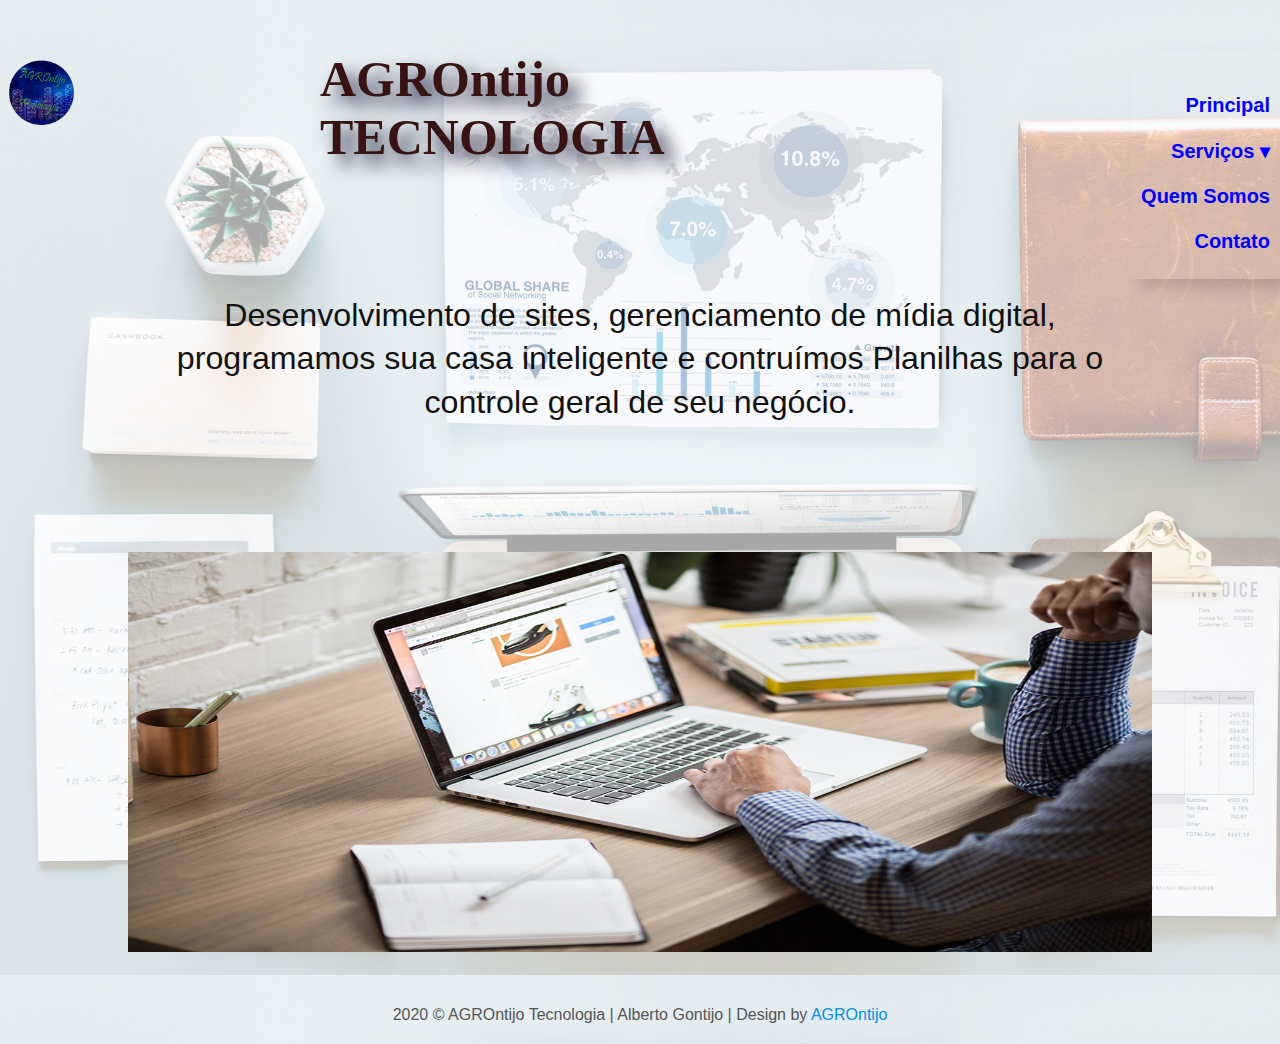
<file: responsivo_menu/index.html>
<!DOCTYPE html>
<html lang="pt-br">
    
<head>
    <meta charset="UTF-8">
    <meta name="viewport" content="width=device-width, initial-scale=1.0">
    <title>AGROntijo</title>
    <link rel="stylesheet" href="style.css">
    <link rel="stylesheet" href="CSS_carrossel/gallery.theme.css">
    <link rel="stylesheet" href="CSS_carrossel/gallery.min.css">
    <link rel="stylesheet" type="text/css" href="CSS_tamanho_imagem/wing.min.css">
</head>
<body>
    <div class="logo">
        <img class = 'logo' src="imagens/logo_500.png" alt="">
    </div>
    <nav class = "nav">
        <div class="menu">
            
            <ul>
                <li>
                    <a href="index.html">Principal</a>
                </li>
                <li class =  "drop">
                <a href = "">Serviços</a>
                    <ul class="dropdown">
                        <li><a href="sites.html">Sites</a></li>
                        <li><a href="redes_sociais.html">Redes Sociais</a></li>
                        <li><a href="casa_inteligente.html">Casa Inteligente</a></li>
                        <li><a href="planilhas.html">Planilhas</a></li>
                    </ul>
            </li>
            <li>
                <a href="quem_somos.html">Quem Somos</a>
            </li>
            <li>
                <a href="contato.html">Contato</a>
            </li>
            </ul>
        </div>
        
    </nav>                
                <h1 class="titulo"> AGROntijo<br>TECNOLOGIA </h1>
           
        <div class="caixa">
            <H2>Desenvolvimento de sites, gerenciamento de mídia digital, programamos sua casa inteligente e contruímos Planilhas para o controle geral de seu negócio.</H2>
        
        </div>    
        <div class="gallery autoplay items-4">

        <div id="item-1" class="control-operator"></div>
        <div id="item-2" class="control-operator"></div>
        <div id="item-3" class="control-operator"></div>
        <div id="item-4" class="control-operator"></div>

        

        <figure class="item">
            <picture >
            <source media="(max-width: 600px)" srcset="imagens/Site/pc_300.png" type="image/png">
            <source media="(max-width: 1050px)" srcset="imagens/Site/pc_700.png" type="image/png">
            <img  src="imagens/Site/pc_1000.png" alt="Imagem flexível">
            </picture>
        </figure>

        <figure class="item">
            <picture >
                <source media="(max-width: 600px)" srcset="imagens/Redes_sociais/redes_b_300.png" type="image/png">
                <source media="(max-width: 1050px)" srcset="imagens/Redes_sociais/redes_b_700.png" type="image/png">
                <img src="imagens/Redes_sociais/redes_b_1000.png" alt="Imagem flexível">
            </picture>
        </figure>


        <figure class="item">
            <picture >
                <source media="(max-width: 600px)" srcset="imagens/Casa_inteligente/casa_02_300.png" type="image/png">
                <source media="(max-width: 1050px)" srcset="imagens/Casa_inteligente/casa_02_700.png" type="image/png">
                <img src="imagens/Casa_inteligente/casa_02_1000.png" alt="Imagem flexível">
            </picture>
        </figure>
        <figure class="item">
            <picture >
                <source media="(max-width: 600px)" srcset="imagens/Planilhas/planilhas_b_300.png" type="image/png">
                <source media="(max-width: 1050px)" srcset="imagens/Planilhas/planilhas_b_700.png" type="image/png">
                <img src="imagens/Planilhas/planilhas_b_1000.png" alt="Imagem flexível">
            </picture>
        </figure>      
    

        </div>
  
           
                    
    <footer>
        <p class = "main"> 2020 &copy AGROntijo Tecnologia | Alberto Gontijo | Design by <a href="https://agrontijo.com">AGROntijo</a>

        </p>
    </footer>
    <script>
        $(".drop")
        .mouseover(function() {
        $(".dropdown").show(300);
        });
        $(".drop")
        .mouseleave(function() {
        $(".dropdown").hide(300);     
        });
    </script>

    

    
</body>
</html>
</file>
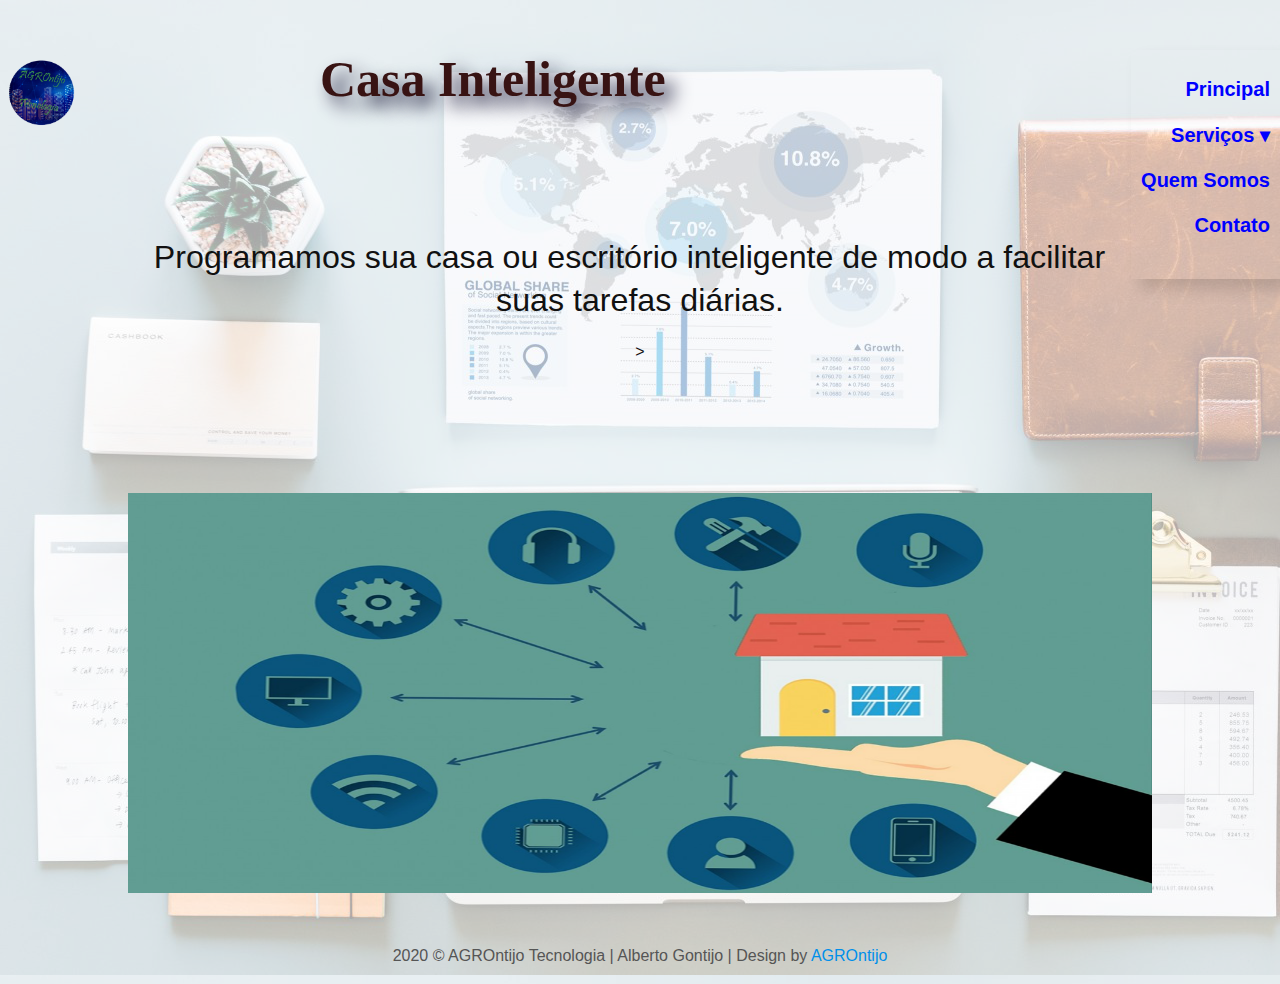
<file: responsivo_menu/casa_inteligente.html>
<!DOCTYPE html>
<html lang="pt-br">
    
<head>
    <meta charset="UTF-8">
    <meta name="viewport" content="width=device-width, initial-scale=1.0">
    <title>AGROntijo</title>
    <link rel="stylesheet" href="style.css">
    <link rel="stylesheet" href="CSS_carrossel/gallery.theme.css">
    <link rel="stylesheet" href="CSS_carrossel/gallery.min.css">
    <link rel="stylesheet" type="text/css" href="CSS_tamanho_imagem/wing.min.css">
</head>
<body>
    <div class="logo">
        <img class = 'logo' src="imagens/logo_500.png" alt="">
    </div>
    <nav class = "nav">
        <ul>
            <li>
                <a href="index.html">Principal</a>
            </li>
            <li class =  "drop">
                <a href = "">Serviços</a>
                    <ul class="dropdown">
                        <li><a href="sites.html">Sites</a></li>
                        <li><a href="redes_sociais.html">Redes Sociais</a></li>
                        <li><a href="casa_inteligente.html">Casa Inteligente</a></li>
                        <li><a href="planilhas.html">Planilhas</a></li>
                    </ul>
            </li>
            <li>
                <a href="quem_somos.html">Quem Somos</a>
            </li>
            <li>
                <a href="contato.html">Contato</a>
            </li>
        </ul>
    </nav>
    <div class="cabecalho">
        
        
                <h1 class="titulo"> Casa Inteligente</h1>
        
    </div>    
        <div class="caixa">
            <h2>
                Programamos sua casa ou escritório inteligente de modo a facilitar suas tarefas diárias.
            </h2>>
        </div>  

        <div class="gallery autoplay items-3">

            <div id="item-1" class="control-operator"></div>
            <div id="item-2" class="control-operator"></div>
            <div id="item-3" class="control-operator"></div>
    
            
    
            <figure class="item">
                <picture >
                <source media="(max-width: 600px)" srcset="imagens/Casa_inteligente/casa_01_300.png" type="image/png">
                <source media="(max-width: 1050px)" srcset="imagens/Casa_inteligente/casa_01_700.png" type="image/png">
                <img  src="imagens/Casa_inteligente/casa_01_1000.png" alt="Imagem flexível">
                </picture>
            </figure>
    
            <figure class="item">
                <picture >
                    <source media="(max-width: 600px)" srcset="imagens/Casa_inteligente/casa_02_300.png" type="image/png">
                    <source media="(max-width: 1050px)" srcset="imagens/Casa_inteligente/casa_02_700.png" type="image/png">
                    <img src="imagens/Casa_inteligente/casa_02_1000.png" alt="Imagem flexível">
                </picture>
            </figure>
    
    
            <figure class="item">
                <picture >
                    <source media="(max-width: 600px)" srcset="imagens/Casa_inteligente/casa_03_300.png" type="image/png">
                    <source media="(max-width: 1050px)" srcset="imagens/Casa_inteligente/casa_03_700.png" type="image/png">
                    <img src="imagens/Casa_inteligente/casa_03_1000.png" alt="Imagem flexível">
                </picture>
            </figure>
            
        
    
            </div>
      
           
                    
    <footer>
        <p class = "main"> 2020 &copy AGROntijo Tecnologia | Alberto Gontijo | Design by <a href="https://agrontijo.com">AGROntijo</a>

        </p>
    </footer>
    <script>
        $(".drop")
        .mouseover(function() {
        $(".dropdown").show(300);
        });
        $(".drop")
        .mouseleave(function() {
        $(".dropdown").hide(300);     
        });
    </script>

    

    
</body>
</html>
</file>
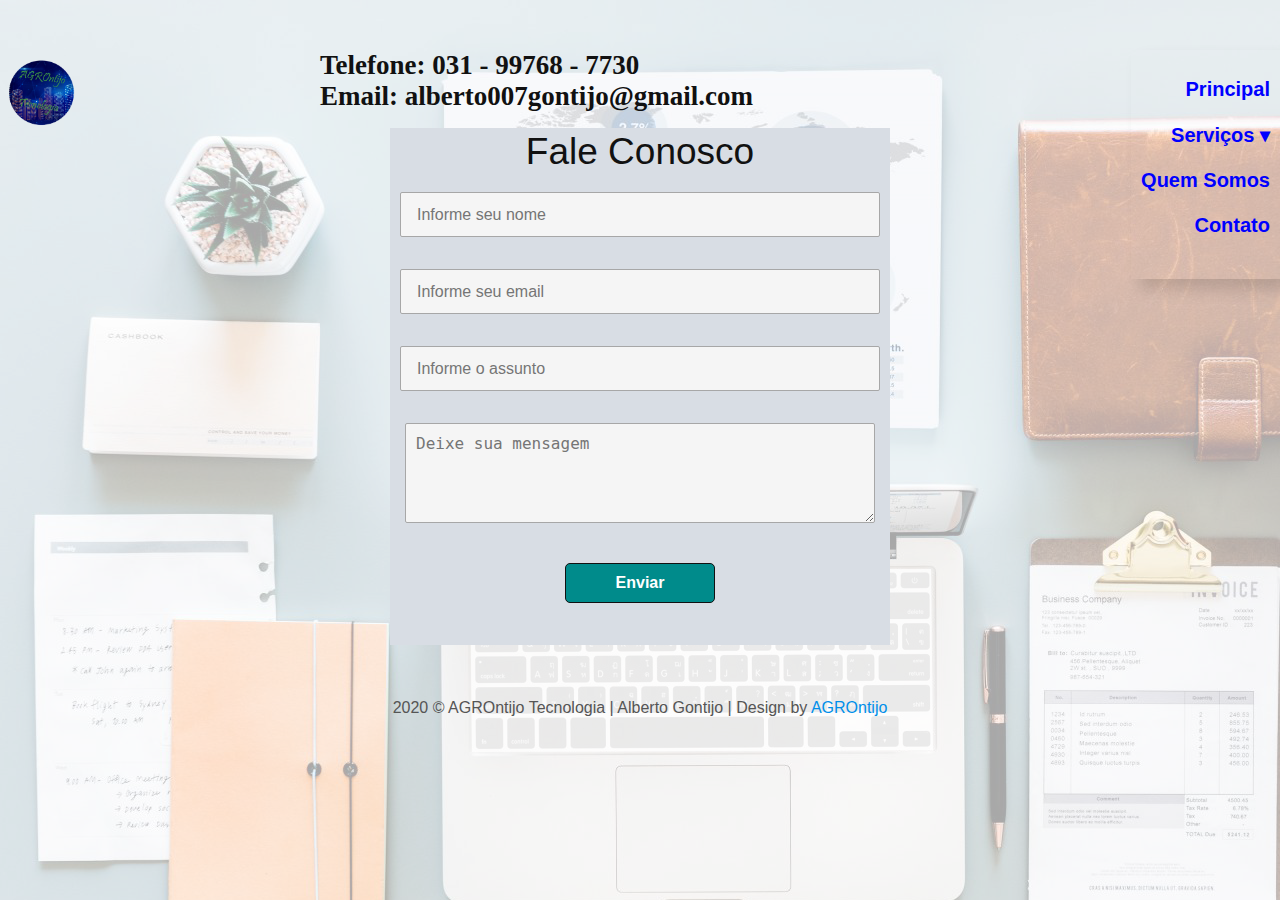
<file: responsivo_menu/contato.html>
<!DOCTYPE html>
<html lang="pt-br">
    
<head>
    <meta charset="UTF-8">
    <meta name="viewport" content="width=device-width, initial-scale=1.0">
    <title>AGROntijo</title>
    <link rel="stylesheet" href="style.css">
    <link rel="stylesheet" href="CSS_carrossel/gallery.theme.css">
    <link rel="stylesheet" href="CSS_carrossel/gallery.min.css">
    <link rel="stylesheet" type="text/css" href="CSS_tamanho_imagem/wing.min.css">
    <style>
        form{
            font-size: 16px;
            background-color: rgb(216, 221, 228);
            max-width: 500px;
            margin: 0 auto;
            text-align: center;
            padding: 0 10px 10px 10px;
        }
        input, textarea {
            width: 470px;
            padding: 10px;           

        }
        .enviar input{
            background-color: darkcyan;
            height: 40px;
            width: 150px;
            font-weight: bold;
            border-radius: 5px;
            color: white;
            cursor: pointer;
        }
        .enviar input:hover{
               background:#078; 
        }
        textarea{
            width: 470px;
            height: 100px;
            line-height: 20px;
        }
        
    </style>
</head>
<body>
    <div class="logo">
        <img class = 'logo' src="imagens/logo_500.png" alt="">
    </div>
    <nav class = "nav">
        <ul>
            <li>
                <a href="index.html">Principal</a>
            </li>
            <li class =  "drop">
                <a href = "">Serviços</a>
                    <ul class="dropdown">
                        <li><a href="sites.html">Sites</a></li>
                        <li><a href="redes_sociais.html">Redes Sociais</a></li>
                        <li><a href="casa_inteligente.html">Casa Inteligente</a></li>
                        <li><a href="planilhas.html">Planilhas</a></li>
                    </ul>
            </li>
            <li>
                <a href="quem_somos.html">Quem Somos</a>
            </li>
            <li>
                <a href="contato.html">Contato</a>
            </li>
        </ul>
    </nav>
    <div class="cabecalho">
        
        
    </div>    
    <h3 id="endereco"> Telefone: 031 - 99768 - 7730 <br>
        Email: alberto007gontijo@gmail.com
    </h3>
      
    <form name="forma" action="formulario.php" method="POST">
        <h1>Fale Conosco</h1>
        <p class="nome">
            <input type="text" name="nome" placeholder="Informe seu nome" required="required" >  </p>
        <p class="email">
            <input type="email" name="email" placeholder="Informe seu email" required="required">
        </p>
        <p class="assunto">
            <input type="text" name="assunto" placeholder="Informe o assunto" required="required">
        </p>
        <p class="mensagem">
            <textarea name="mensagem" placeholder="Deixe sua mensagem"></textarea>
        </p>
        <p class="enviar">
            <input type="submit" name="enviar" value="Enviar">
        </p>


    </form>
           
                    
    <footer>
        <p class = "main"> 2020 &copy AGROntijo Tecnologia | Alberto Gontijo | Design by <a href="https://agrontijo.com">AGROntijo</a>

        </p>
    </footer>
    <script>
        $(".drop")
        .mouseover(function() {
        $(".dropdown").show(300);
        });
        $(".drop")
        .mouseleave(function() {
        $(".dropdown").hide(300);     
        });
    </script>

    

    
</body>
</html>
</file>
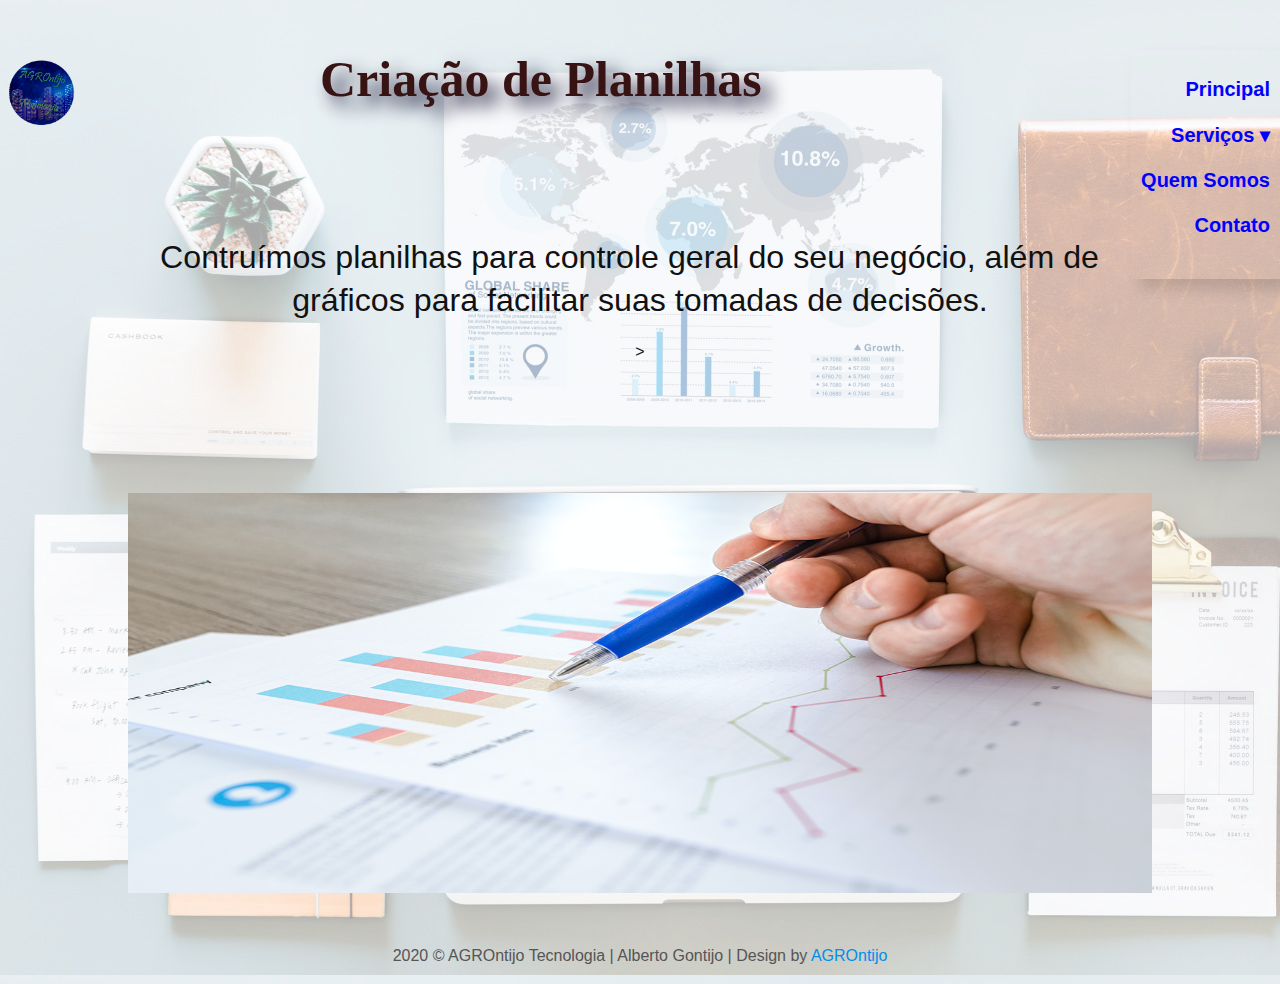
<file: responsivo_menu/planilhas.html>
<!DOCTYPE html>
<html lang="pt-br">
    
<head>
    <meta charset="UTF-8">
    <meta name="viewport" content="width=device-width, initial-scale=1.0">
    <title>AGROntijo</title>
    <link rel="stylesheet" href="style.css">
    <link rel="stylesheet" href="CSS_carrossel/gallery.theme.css">
    <link rel="stylesheet" href="CSS_carrossel/gallery.min.css">
    <link rel="stylesheet" type="text/css" href="CSS_tamanho_imagem/wing.min.css">
</head>
<body>
    <div class="logo">
        <img class = 'logo' src="imagens/logo_500.png" alt="">
    </div>
    <nav class = "nav">
        <ul>
            <li>
                <a href="index.html">Principal</a>
            </li>
            <li class =  "drop">
                <a href = "">Serviços</a>
                    <ul class="dropdown">
                        <li><a href="sites.html">Sites</a></li>
                        <li><a href="redes_sociais.html">Redes Sociais</a></li>
                        <li><a href="casa_inteligente.html">Casa Inteligente</a></li>
                        <li><a href="planilhas.html">Planilhas</a></li>
                    </ul>
            </li>
            <li>
                <a href="quem_somos.html">Quem Somos</a>
            </li>
            <li>
                <a href="contato.html">Contato</a>
            </li>
        </ul>
    </nav>
    <div class="cabecalho">
        
        
                <h1 class="titulo"> Criação de Planilhas </h1>
        
    </div>    
        <div class="caixa">
        <h2>
            Contruímos planilhas para controle geral do seu negócio, além de gráficos para facilitar suas tomadas de decisões.
        </h2>>
        </div>

        <div class="gallery autoplay items-3">

            <div id="item-1" class="control-operator"></div>
            <div id="item-2" class="control-operator"></div>
            <div id="item-3" class="control-operator"></div>
    
            
    
            <figure class="item">
                <picture >
                <source media="(max-width: 600px)" srcset="imagens/planilhas/planilhas_a_300.png" type="image/png">
                <source media="(max-width: 1050px)" srcset="imagens/Planilhas/planilhas_a_700.png" type="image/png">
                <img  src="imagens/Planilhas/planilhas_a_1000.png" alt="Imagem flexível">
                </picture>
            </figure>
    
            <figure class="item">
                <picture >
                    <source media="(max-width: 600px)" srcset="imagens/planilhas/planilhas_b_300.png" type="image/png">
                    <source media="(max-width: 1050px)" srcset="imagens/planilhas/planilhas_b_700.png" type="image/png">
                    <img src="imagens/Planilhas/planilhas_b_1000.png" alt="Imagem flexível">
                </picture>
            </figure>
    
    
            <figure class="item">
                <picture >
                    <source media="(max-width: 600px)" srcset="imagens/planilhas/planilhas_c_300.png" type="image/png">
                    <source media="(max-width: 1050px)" srcset="imagens/planilhas/planilhas_c_700.png" type="image/png">
                    <img src="imagens/Planilhas/planilhas_c_1000.png" alt="Imagem flexível">
                </picture>
            </figure>
            
        
    
            </div>
      
           
                    
    <footer>
        <p class = "main"> 2020 &copy AGROntijo Tecnologia | Alberto Gontijo | Design by <a href="https://agrontijo.com">AGROntijo</a>

        </p>
    </footer>
    <script>
        $(".drop")
        .mouseover(function() {
        $(".dropdown").show(300);
        });
        $(".drop")
        .mouseleave(function() {
        $(".dropdown").hide(300);     
        });
    </script>

    

    
</body>
</html>
</file>
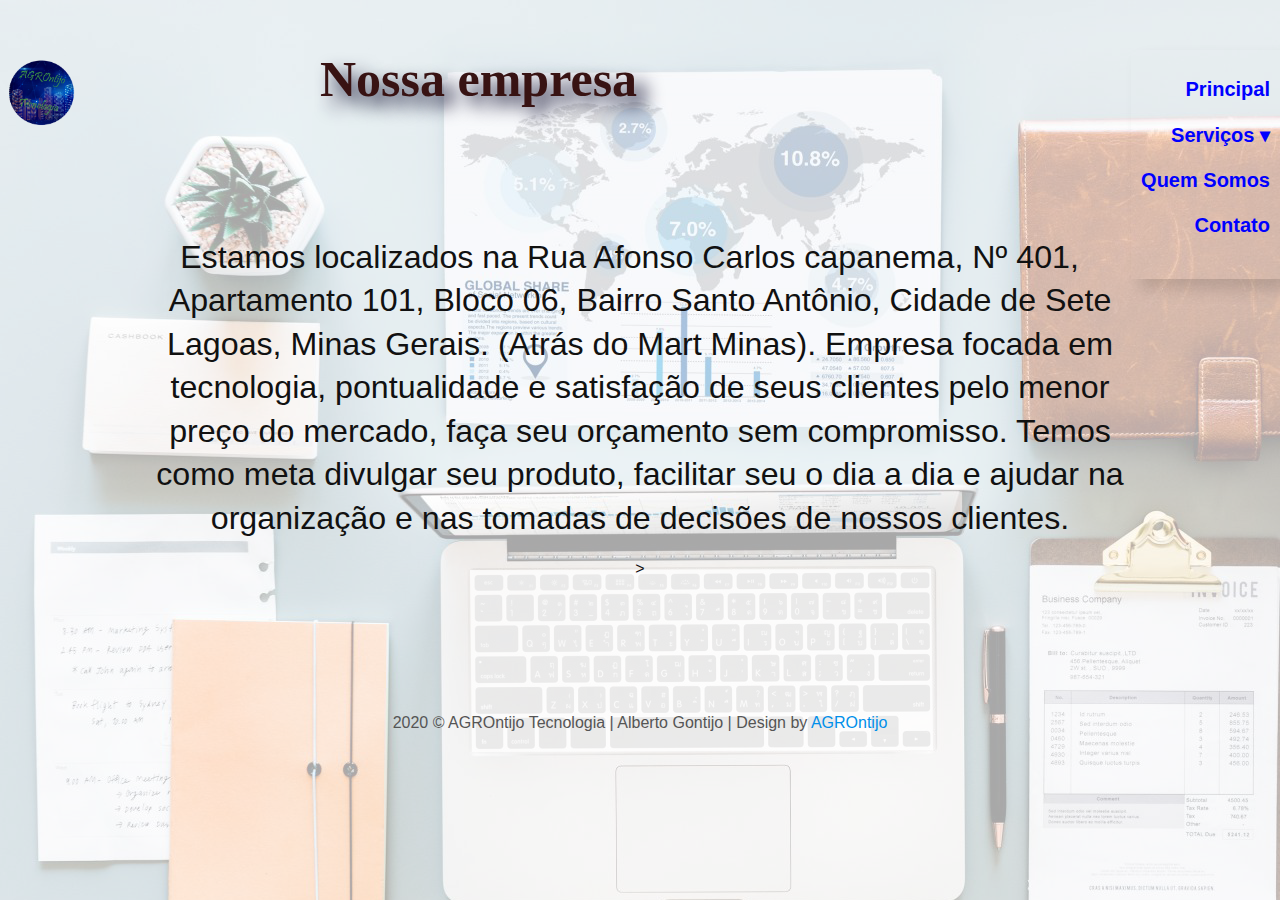
<file: responsivo_menu/quem_somos.html>
<!DOCTYPE html>
<html lang="pt-br">
    
<head>
    <meta charset="UTF-8">
    <meta name="viewport" content="width=device-width, initial-scale=1.0">
    <title>AGROntijo</title>
    <link rel="stylesheet" href="style.css">
    <link rel="stylesheet" href="CSS_carrossel/gallery.theme.css">
    <link rel="stylesheet" href="CSS_carrossel/gallery.min.css">
    <link rel="stylesheet" type="text/css" href="CSS_tamanho_imagem/wing.min.css">
</head>
<body>
    <div class="logo">
        <img class = 'logo' src="imagens/logo_500.png" alt="">
    </div>
    <nav class = "nav">
        <ul>
            <li>
                <a href="index.html">Principal</a>
            </li>
            <li class =  "drop">
                <a href = "">Serviços</a>
                    <ul class="dropdown">
                        <li><a href="sites.html">Sites</a></li>
                        <li><a href="redes_sociais.html">Redes Sociais</a></li>
                        <li><a href="casa_inteligente.html">Casa Inteligente</a></li>
                        <li><a href="planilhas.html">Planilhas</a></li>
                    </ul>
            </li>
            <li>
                <a href="quem_somos.html">Quem Somos</a>
            </li>
            <li>
                <a href="contato.html">Contato</a>
            </li>
        </ul>
    </nav>
    <div class="cabecalho">
        
        
                <h1 class="titulo"> Nossa empresa</h1>
        
    </div>    
        
        <div class="caixa">
        <h2>
            Estamos localizados na Rua Afonso Carlos capanema, Nº 401, Apartamento 101, Bloco 06, Bairro Santo Antônio, Cidade de Sete Lagoas, Minas Gerais. (Atrás do Mart Minas).
            Empresa focada em tecnologia, pontualidade e satisfação de seus clientes pelo menor preço do mercado, faça seu orçamento sem compromisso.
            Temos como meta divulgar seu produto, facilitar seu o dia a dia e ajudar na organização e nas tomadas de decisões de nossos clientes.

        </h2>>
        </div>   
                    
    <footer>
        <p class = "main"> 2020 &copy AGROntijo Tecnologia | Alberto Gontijo | Design by <a href="https://agrontijo.com">AGROntijo</a>

        </p>
    </footer>
    <script>
        $(".drop")
        .mouseover(function() {
        $(".dropdown").show(300);
        });
        $(".drop")
        .mouseleave(function() {
        $(".dropdown").hide(300);     
        });
    </script>

    

    
</body>
</html>
</file>
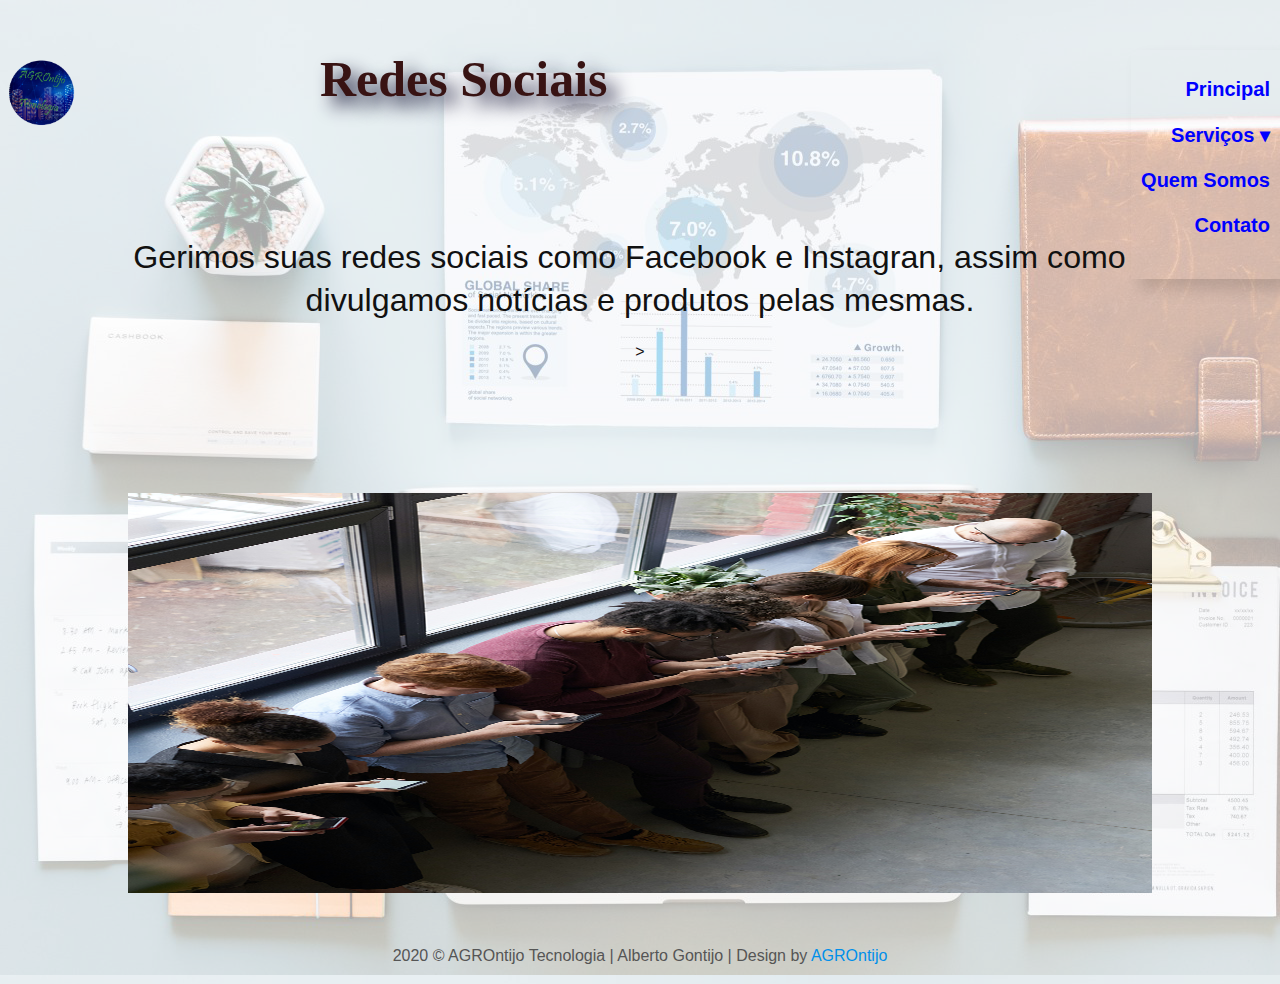
<file: responsivo_menu/redes_sociais.html>
<!DOCTYPE html>
<html lang="pt-br">
    
<head>
    <meta charset="UTF-8">
    <meta name="viewport" content="width=device-width, initial-scale=1.0">
    <title>AGROntijo</title>
    <link rel="stylesheet" href="style.css">
    <link rel="stylesheet" href="CSS_carrossel/gallery.theme.css">
    <link rel="stylesheet" href="CSS_carrossel/gallery.min.css">
    <link rel="stylesheet" type="text/css" href="CSS_tamanho_imagem/wing.min.css">
</head>
<body>
        <div class="logo">
            <img class = 'logo' src="imagens/logo_500.png" alt="">
        </div>
    <nav class = "nav">
        <ul>
            <li>
                <a href="index.html">Principal</a>
            </li>
            <li class =  "drop">
                <a href = "">Serviços</a>
                    <ul class="dropdown">
                        <li><a href="sites.html">Sites</a></li>
                        <li><a href="redes_sociais.html">Redes Sociais</a></li>
                        <li><a href="casa_inteligente.html">Casa Inteligente</a></li>
                        <li><a href="planilhas.html">Planilhas</a></li>
                    </ul>
            </li>
            <li>
                <a href="quem_somos.html">Quem Somos</a>
            </li>
            <li>
                <a href="contato.html">Contato</a>
            </li>
        </ul>
    </nav>
    <div class="cabecalho">
        
        
                <h1 class="titulo"> Redes Sociais</h1>
       
    </div>    
        <div class="caixa">
            <h2>
            Gerimos suas redes sociais como Facebook e Instagran, assim como divulgamos notícias e produtos pelas mesmas.
            </h2>>
        </div>
        <div class="gallery autoplay items-3">

            <div id="item-1" class="control-operator"></div>
            <div id="item-2" class="control-operator"></div>
            <div id="item-3" class="control-operator"></div>
    
            
    
            <figure class="item">
                <picture >
                <source media="(max-width: 600px)" srcset="imagens//Redes_sociais/redes_a_300.png" type="image/png">
                <source media="(max-width: 1050px)" srcset="imagens/Redes_sociais/redes_a_700.png" type="image/png">
                <img  src="imagens/Redes_sociais/redes_a_1000.png" alt="Imagem flexível">
                </picture>
            </figure>
    
            <figure class="item">
                <picture >
                    <source media="(max-width: 600px)" srcset="imagens/Redes_sociais/redes_b_300.png" type="image/png">
                    <source media="(max-width: 1050px)" srcset="imagens/Redes_sociais/redes_b_700.png" type="image/png">
                    <img src="imagens/Redes_sociais/redes_b_1000.png" alt="Imagem flexível">
                </picture>
            </figure>
    
    
            <figure class="item">
                <picture >
                    <source media="(max-width: 600px)" srcset="imagens/Redes_sociais/redes_c_300.png" type="image/png">
                    <source media="(max-width: 1050px)" srcset="imagens/Redes_sociais/redes_c_700.png" type="image/png">
                    <img src="imagens/Redes_sociais/redes_c_1000.png" alt="Imagem flexível">
                </picture>
            </figure>
            
        
    
            </div>
      
                    
    <footer>
        <p class = "main"> 2020 &copy AGROntijo Tecnologia | Alberto Gontijo | Design by <a href="https://agrontijo.com">AGROntijo</a>

        </p>
    </footer>
    <script>
        $(".drop")
        .mouseover(function() {
        $(".dropdown").show(300);
        });
        $(".drop")
        .mouseleave(function() {
        $(".dropdown").hide(300);     
        });
    </script>

    

    
</body>
</html>
</file>
<file: responsivo_menu/style.css>
*{
    margin: auto;
    padding: o;
    box-sizing: border-box;

}

body {
    
    background-image: url(imagens/fundo\ 4000.png);
    color:rgb(19, 14, 14);
    display:block;
    flex-direction: relative;   
   
}

nav {
    position: relative;
    height: 100%;
    float:right;    
    overflow-y: auto;
    overflow-x: 0px;
    background:transparent;
    box-shadow:10px 10px 15px rgba(0,0,0,.15);
    margin: 0px 0px 0px 0px;
    
    
}



nav ul {
    
    list-style: none;
}
nav ul li a {
    
    color:blue;
    text-decoration: none;    
    border-top: 2px solid transparent;
    transition: all .3s ease-in-out;
    font: bold 20px arial;
    float: right;
    padding: 10px;
    
}
nav ul li a:not(:only-child)::after {   
    content: ' ▾';
}

nav ul li ul li a {
    background: transparent;
    color:rgb(151, 58, 58);
        
}   

nav li:hover ul {
    display: block;
  
}


.menu a:hover{
    background-color: rgb(41, 117, 161);
    border-right:5px solid red;

}

.dropdown {
    display: none;
    position: block;
    background:transparent;
    box-shadow: 0 4px 10px rgba(10, 20, 30, .4);
    
}

footer {
color: #555;
font-size:12px;
margin-top:50px ;
text-align:center;

}

footer a {
color:#008FEA;
text-decoration:none;

}
  


.titulo {
    margin-top: 50px;
    text-shadow: 10px 10px 18px rgb(22, 22, 54);
    margin-left: 50px;
    font: bold 50px arial;
    color: rgb(56, 19, 19);
    
    font: bold 50px serif;
    width: calc(100% - 250px);
    
    
}


.logo{
    max-width: 25%;
    float: left;
    
}
.gallery{
    position: center;
    width: auto;
    height: 400px;
    margin: 5% 10% 0 10%;
 }
 img {
    width: 100%;
    height: 100%;
 }
 .caixa{
    width: auto;
    height: auto;
    margin: 10% 10% 10% 10%;
    text-align: center;

 }
 #endereco{
     margin-top: 50px;
     font: bold 27px black;
     font-family: 'Times New Roman', Times, serif;
     
 }


@media(max-width: 576px){
    nav{
        float:none;

    }
    
    .logo{
        max-width: 50%;
    }
    


}
</file>
<file: responsivo_menu/CSS_carrossel/gallery.theme.css>
.gallery .control-button {
  color: #ccc;
  color: rgba(255, 255, 255, 0.4);
}

.gallery .control-button:hover {
  color: white;
  color: rgba(255, 255, 255, 0.8);
}

/*
	Theme controls how everything looks in Gallery CSS.
*/
.gallery {
  position: relative;
}
.gallery .item {
  height: 400px;
  overflow: hidden;
  text-align: center;
  background: #4d87e2;
}
.gallery .controls {
  position: absolute;
  bottom: 0;
  width: 100%;
  text-align: center;
}
.gallery .control-button {
  display: inline-block;
  margin: 0 .02em;
  font-size: 3em;
  text-align: center;
  text-decoration: none;
  transition: color .1s;
}
</file>
<file: responsivo_menu/CSS_carrossel/gallery.min.css>
.gallery .control-operator:target~.controls .control-button{color:#ccc;color:rgba(255,255,255,.4)}.gallery .control-button:first-of-type,.gallery .control-operator:nth-of-type(1):target~.controls .control-button:nth-of-type(1),.gallery .control-operator:nth-of-type(2):target~.controls .control-button:nth-of-type(2),.gallery .control-operator:nth-of-type(3):target~.controls .control-button:nth-of-type(3),.gallery .control-operator:nth-of-type(4):target~.controls .control-button:nth-of-type(4),.gallery .control-operator:nth-of-type(5):target~.controls .control-button:nth-of-type(5){color:#fff;color:rgba(255,255,255,.8)}.gallery .item:first-of-type{position:static;pointer-events:auto;opacity:1}.gallery .item{position:absolute;top:0;left:0;width:100%;height:100%;pointer-events:none;opacity:0;transition:opacity .5s}.gallery .control-operator{display:none}.gallery .control-operator:target~.item{pointer-events:none;opacity:0;animation:none}.gallery .control-operator:target~.controls .control-button{animation:none}@keyframes controlAnimation-2{0%{color:#ccc;color:rgba(255,255,255,.4)}14.3%,50%{color:#fff;color:rgba(255,255,255,.8)}64.3%,100%{color:#ccc;color:rgba(255,255,255,.4)}}@keyframes galleryAnimation-2{0%{opacity:0}14.3%,50%{opacity:1}64.3%,100%{opacity:0}}.gallery .control-operator:nth-of-type(1):target~.item:nth-of-type(1){pointer-events:auto;opacity:1}.gallery .control-operator:nth-of-type(2):target~.item:nth-of-type(2){pointer-events:auto;opacity:1}.items-2.autoplay .control-button{animation:controlAnimation-2 14s infinite}.items-2.autoplay .item{animation:galleryAnimation-2 14s infinite}.items-2 .control-button:nth-of-type(1),.items-2 .item:nth-of-type(1){animation-delay:-2s}.items-2 .control-button:nth-of-type(2),.items-2 .item:nth-of-type(2){animation-delay:5s}@keyframes controlAnimation-3{0%{color:#ccc;color:rgba(255,255,255,.4)}9.5%,33.3%{color:#fff;color:rgba(255,255,255,.8)}42.9%,100%{color:#ccc;color:rgba(255,255,255,.4)}}@keyframes galleryAnimation-3{0%{opacity:0}9.5%,33.3%{opacity:1}42.9%,100%{opacity:0}}.gallery .control-operator:nth-of-type(1):target~.item:nth-of-type(1){pointer-events:auto;opacity:1}.gallery .control-operator:nth-of-type(2):target~.item:nth-of-type(2){pointer-events:auto;opacity:1}.gallery .control-operator:nth-of-type(3):target~.item:nth-of-type(3){pointer-events:auto;opacity:1}.items-3.autoplay .control-button{animation:controlAnimation-3 21s infinite}.items-3.autoplay .item{animation:galleryAnimation-3 21s infinite}.items-3 .control-button:nth-of-type(1),.items-3 .item:nth-of-type(1){animation-delay:-2s}.items-3 .control-button:nth-of-type(2),.items-3 .item:nth-of-type(2){animation-delay:5s}.items-3 .control-button:nth-of-type(3),.items-3 .item:nth-of-type(3){animation-delay:12s}@keyframes controlAnimation-4{0%{color:#ccc;color:rgba(255,255,255,.4)}7.1%,25%{color:#fff;color:rgba(255,255,255,.8)}32.1%,100%{color:#ccc;color:rgba(255,255,255,.4)}}@keyframes galleryAnimation-4{0%{opacity:0}7.1%,25%{opacity:1}32.1%,100%{opacity:0}}.gallery .control-operator:nth-of-type(1):target~.item:nth-of-type(1){pointer-events:auto;opacity:1}.gallery .control-operator:nth-of-type(2):target~.item:nth-of-type(2){pointer-events:auto;opacity:1}.gallery .control-operator:nth-of-type(3):target~.item:nth-of-type(3){pointer-events:auto;opacity:1}.gallery .control-operator:nth-of-type(4):target~.item:nth-of-type(4){pointer-events:auto;opacity:1}.items-4.autoplay .control-button{animation:controlAnimation-4 28s infinite}.items-4.autoplay .item{animation:galleryAnimation-4 28s infinite}.items-4 .control-button:nth-of-type(1),.items-4 .item:nth-of-type(1){animation-delay:-2s}.items-4 .control-button:nth-of-type(2),.items-4 .item:nth-of-type(2){animation-delay:5s}.items-4 .control-button:nth-of-type(3),.items-4 .item:nth-of-type(3){animation-delay:12s}.items-4 .control-button:nth-of-type(4),.items-4 .item:nth-of-type(4){animation-delay:19s}@keyframes controlAnimation-5{0%{color:#ccc;color:rgba(255,255,255,.4)}5.7%,20%{color:#fff;color:rgba(255,255,255,.8)}25.7%,100%{color:#ccc;color:rgba(255,255,255,.4)}}@keyframes galleryAnimation-5{0%{opacity:0}5.7%,20%{opacity:1}25.7%,100%{opacity:0}}.gallery .control-operator:nth-of-type(1):target~.item:nth-of-type(1){pointer-events:auto;opacity:1}.gallery .control-operator:nth-of-type(2):target~.item:nth-of-type(2){pointer-events:auto;opacity:1}.gallery .control-operator:nth-of-type(3):target~.item:nth-of-type(3){pointer-events:auto;opacity:1}.gallery .control-operator:nth-of-type(4):target~.item:nth-of-type(4){pointer-events:auto;opacity:1}.gallery .control-operator:nth-of-type(5):target~.item:nth-of-type(5){pointer-events:auto;opacity:1}.items-5.autoplay .control-button{animation:controlAnimation-5 35s infinite}.items-5.autoplay .item{animation:galleryAnimation-5 35s infinite}.items-5 .control-button:nth-of-type(1),.items-5 .item:nth-of-type(1){animation-delay:-2s}.items-5 .control-button:nth-of-type(2),.items-5 .item:nth-of-type(2){animation-delay:5s}.items-5 .control-button:nth-of-type(3),.items-5 .item:nth-of-type(3){animation-delay:12s}.items-5 .control-button:nth-of-type(4),.items-5 .item:nth-of-type(4){animation-delay:19s}.items-5 .control-button:nth-of-type(5),.items-5 .item:nth-of-type(5){animation-delay:26s}
</file>
<file: responsivo_menu/CSS_tamanho_imagem/wing.min.css>
/**
 * Wing v1.0.0-beta
 * Copyright 2016-2018 Kabir Shah
 * Released under the MIT License
 * http://usewing.ml
 */
*{box-sizing:border-box}body,html{margin:0;padding:0}body{line-height:1.6;color:#111;font-size:16px;font-weight:400;font-family:-apple-system,BlinkMacSystemFont,Avenir,"Avenir Next","Segoe UI",Roboto,Oxygen,Ubuntu,Cantarell,"Fira Sans","Droid Sans","Helvetica Neue",sans-serif}.container{width:80%;max-width:960px;margin:0 auto}.row{display:flex;flex-flow:row wrap;justify-content:space-between;width:100%;margin-bottom:16px}.row:last-child{margin-bottom:0}.row .col{flex-grow:1;flex-basis:0}.row .col-1{width:8.333333333333332%}.row .col-2{width:16.666666666666664%}.row .col-3{width:25%}.row .col-4{width:33.33333333333333%}.row .col-5{width:41.66666666666667%}.row .col-6{width:50%}.row .col-7{width:58.333333333333336%}.row .col-8{width:66.66666666666666%}.row .col-9{width:75%}.row .col-10{width:83.33333333333334%}.row .col-11{width:91.66666666666666%}.row .col-12{width:100%}@media screen and (max-width:768px){.row .col,.row [class*=" col-"],.row [class^=col-]{flex-grow:0;flex-basis:100%}}h1,h2,h3,h4,h5,h6,p{margin-top:0;margin-bottom:16px;font-family:-apple-system,BlinkMacSystemFont,Avenir,"Avenir Next","Segoe UI",Roboto,Oxygen,Ubuntu,Cantarell,"Fira Sans","Droid Sans","Helvetica Neue",sans-serif}h1,h2,h3,h4,h5,h6{font-weight:500}h1{font-size:37.009px;line-height:1.3}h2{font-size:32.182px;line-height:1.35}h3{font-size:27.984px;line-height:1.4}h4{font-size:24.334px;line-height:1.45}h5{font-size:21.16px;line-height:1.5}h6{font-size:18.4px;line-height:1.55}p{font-size:16px}@media (max-width:768px){h1{font-size:33.311px}h2{font-size:29.479px}h3{font-size:26.088px}h4{font-size:23.086px}h5{font-size:20.43px}h6{font-size:18.08px}}input[type=email],input[type=file],input[type=number],input[type=password],input[type=search],input[type=tel],input[type=text],input[type=url],select,textarea{height:45px;width:100%;margin-bottom:16px;padding:16px;font-size:16px;background:#f5f5f5;border:1px solid #a7a7a7;border-radius:2px;transition:all .2s ease}input[type=email]:hover,input[type=file]:hover,input[type=number]:hover,input[type=password]:hover,input[type=search]:hover,input[type=tel]:hover,input[type=text]:hover,input[type=url]:hover,select:hover,textarea:hover{border-color:#111}input[type=email]:focus,input[type=file]:focus,input[type=number]:focus,input[type=password]:focus,input[type=search]:focus,input[type=tel]:focus,input[type=text]:focus,input[type=url]:focus,select:focus,textarea:focus{outline:0;border-color:#0062ff}textarea{min-height:70px}.button,[type=submit],button{height:45px;margin-bottom:16px;padding:10px 30px;outline:0;text-decoration:none;color:#f5f5f5;font-size:16px;background:#111;border:1px solid #111;border-radius:2px;transition:all .2s ease}.button:focus,.button:hover,[type=submit]:focus,[type=submit]:hover,button:focus,button:hover{opacity:.9}.button:active,[type=submit]:active,button:active{opacity:.7}.button[disabled],[type=submit][disabled],button[disabled]{opacity:.8;cursor:not-allowed}.button.outline,[type=submit].outline,button.outline{color:#111;background:0 0}.button.outline:focus,.button.outline:hover,[type=submit].outline:focus,[type=submit].outline:hover,button.outline:focus,button.outline:hover{color:#f5f5f5;background:#111}a{color:#0062ff;transition:all .2s ease}a:hover{cursor:pointer;color:#111}ol,ul{margin-top:0;margin-bottom:16px;padding-left:0;list-style-position:inside}ol li,ul li{margin-bottom:16px}ol li:last-child,ul li:last-child{margin-bottom:0}ol ol,ol ul,ul ol,ul ul{margin-left:16px}img{margin-top:0;margin-bottom:16px}.box{margin-bottom:16px;padding-top:16px;padding-right:16px;padding-left:16px;border:1px solid #a7a7a7;border-radius:2px}.nav{position:relative;display:flex;flex-wrap:wrap;align-items:center;justify-content:space-between;padding-top:16px;padding-bottom:16px}.nav .nav-item{margin-right:16px}.nav .nav-item:last-child{margin-right:0}.card{display:flex;flex-direction:column;margin-bottom:16px;border:1px solid #a7a7a7;border-radius:2px}.card .card-content{margin:0;padding:16px}.card .card-image{display:block;height:auto;width:100%}pre{margin-top:0;margin-bottom:16px}pre code{display:block;padding:16px;white-space:pre-wrap;word-wrap:break-word}code{padding:2px;white-space:nowrap;background:#e7e7e7;border:1px solid #d7d7d7;border-radius:2px;font-family:Consolas,Monaco,Menlo,monospace}hr{border-width:.5px;border-color:#a7a7a7}.position-relative{position:relative}.position-absolute{position:absolute}.position-fixed{position:fixed}.text-left{text-align:left}.text-center{text-align:center}.text-right{text-align:right}.size-full-height{min-height:100vh}.size-full-width{width:100%}.size-full{width:100%;min-height:100vh}.hidden{display:none}.flex{display:flex}.justify-start{justify-content:flex-start}.justify-center{justify-content:center}.justify-end{justify-content:flex-end}.align-start{align-items:flex-start}.align-center{align-items:center}.align-end{align-items:flex-end}.direction-vertical{flex-direction:column}.direction-horizontal{flex-direction:row}.center{flex-direction:column;justify-content:center;align-items:center}.border-black{border:1px solid #111}.border-gray{border:1px solid #a7a7a7}.border-white{border:1px solid #f5f5f5}.border-blue{border:1px solid #0062ff}.border-red{border:1px solid #ff1500}.border-yellow{border:1px solid #ffbf00}.border-green{border:1px solid #00b30f}.border-rounded{border-radius:2px}.border-circle{border-radius:2px}.color-black{color:#111}.color-gray{color:#a7a7a7}.color-white{color:#f5f5f5}.color-blue{color:#0062ff}.color-red{color:#ff1500}.color-yellow{color:#ffbf00}.color-green{color:#00b30f}.background-black{background-color:#111}.background-gray{background-color:#a7a7a7}.background-white{background-color:#f5f5f5}.background-blue{background-color:#0062ff}.background-red{background-color:#ff1500}.background-yellow{background-color:#ffbf00}.background-green{background-color:#00b30f}
</file>
